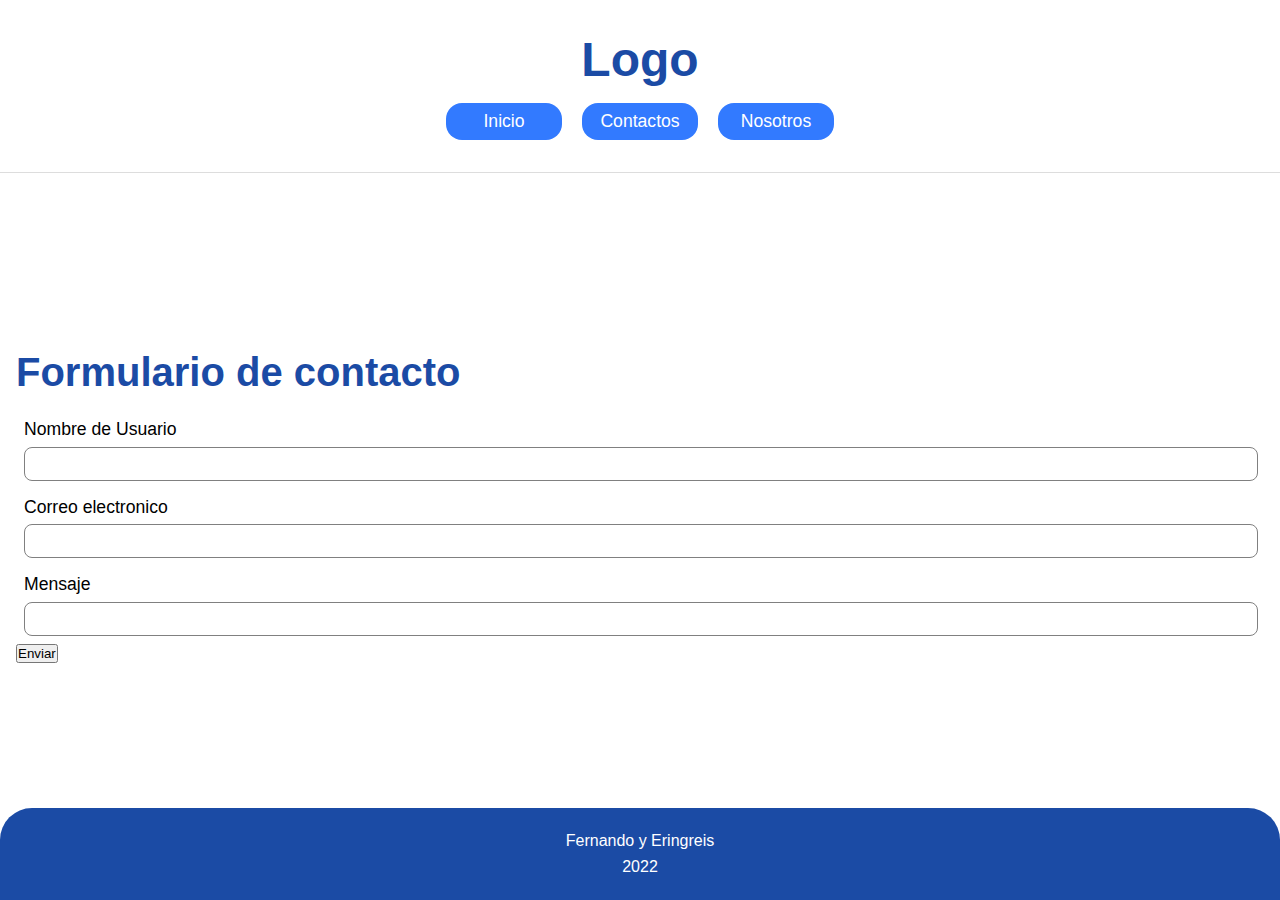
<file: contactos.html>
<!DOCTYPE html>
<html lang="en">
  <head>
    <meta charset="UTF-8" />
    <meta http-equiv="X-UA-Compatible" content="IE=edge" />
    <meta name="viewport" content="width=device-width, initial-scale=1.0" />
    <link rel="stylesheet" href="/styles/formulario.css" />
    <link
      href="https://cdn.jsdelivr.net/npm/bootstrap@5.1.3/dist/css/bootstrap.min.css"
      rel="stylesheet"
      integrity="sha384-1BmE4kWBq78iYhFldvKuhfTAU6auU8tT94WrHftjDbrCEXSU1oBoqyl2QvZ6jIW3"
      crossorigin="anonymous"
    />
    <title>Contactos</title>
  </head>
  <body>
    <nav
      class="navbar navbar-dark bg-light d-sm-flex flex-sm-row align-items-center"
    >
      <div class="logo pb-0">
        <p>Logo</p>
      </div>
      <div class="menu">
        <a href="/" class="nav-item">Inicio</a>
        <a href="/contactos.html" class="nav-item">Contactos</a>
        <a href="/about.html" class="nav-item">Nosotros</a>
      </div>
    </nav>
    <main class="container">
      <section class="border p-3">
        <h1 class="text-center">Formulario de contacto</h1>
        <form action="">
          <div class="field">
            <fieldset>
              <label for="nombre">Nombre de Usuario</label>
              <input type="text" name="nombre" />
            </fieldset>
            <fieldset>
              <label for="correo">Correo electronico</label>
              <input type="text" name="correo" />
            </fieldset>
          </div>
          <div class="field">
            <fieldset>
              <label for="mensaje">Mensaje</label>
              <input type="text" name="mensaje" />
            </fieldset>
          </div>
          <button type="submit" class="btn btn-primary mt-3">Enviar</button>
        </form>
      </section>
    </main>
    <footer style="text-align: center">
      <p>Fernando y Eringreis</p>
      <p>2022</p>
    </footer>
    <script
      src="https://cdn.jsdelivr.net/npm/@popperjs/core@2.10.2/dist/umd/popper.min.js"
      integrity="sha384-7+zCNj/IqJ95wo16oMtfsKbZ9ccEh31eOz1HGyDuCQ6wgnyJNSYdrPa03rtR1zdB"
      crossorigin="anonymous"
    ></script>
    <script
      src="https://cdn.jsdelivr.net/npm/bootstrap@5.1.3/dist/js/bootstrap.min.js"
      integrity="sha384-QJHtvGhmr9XOIpI6YVutG+2QOK9T+ZnN4kzFN1RtK3zEFEIsxhlmWl5/YESvpZ13"
      crossorigin="anonymous"
    ></script>
  </body>
</html>
</file>
<file: styles/formulario.css>
* {
  padding: 0;
  margin: 0;
  font-family: Arial, Helvetica, sans-serif;
}

body {
  background-color: white;
  display: flex;
  flex-flow: column nowrap;
  justify-content: space-between;
  height: 100vh;
}

nav {
  padding: 2rem;
  margin: 0 0 2rem 0;
  border-bottom: 0.3px solid rgb(221, 221, 221);
  display: flex;
  flex-direction: column;
  align-items: center;
  justify-content: space-between;
}

nav p {
  font-size: 3rem;
  font-weight: bold;
  color: rgb(27, 75, 165);
}

.menu {
  display: flex;
  gap: 20px;
  margin-top: 1rem;
}

nav a {
  background-color: rgb(50, 122, 255);
  border-radius: 1rem;
  color: white;
  cursor: pointer;
  font-size: 1.1rem;
  padding: 0.5rem;
  text-decoration: none;
  display: block;
  width: 100px;
  text-align: center;
}

nav a:hover {
  background-color: rgb(27, 75, 165);
}

.logo {
  padding: 0;
  margin: 0;
}

main {
  padding: 0 1rem;
}

.formulario {
  border: 0.5px solid grey;
  text-align: center;
  padding: 2rem 0;
  border-radius: 1rem;
}

fieldset {
  border: none;
  display: flex;
  flex-direction: column;
  margin: 0.5rem;
}

label {
  font-size: 1.1rem;
  margin: 0 0 0.4rem 0;
  text-align: start;
}

input {
  width: 100%;
  height: 2rem;
  border-radius: 0.5rem;
  border: 0.4px solid grey;
}

.field {
  display: flex;
  flex-direction: column;
}

.enviar {
  border: none;
  padding: 1.1rem 2.3rem;
  border-radius: 0.5rem;
  background-color: rgb(27, 75, 165);
  color: white;
  font-weight: bold;
  cursor: pointer;
  margin: 1rem 0 0 0;
}

.cabecera {
  margin: 0 0 3rem 0;
}

h1 {
  font-size: 2.5rem;
  color: rgb(27, 75, 165);
  margin-bottom: 1rem;
}

.cabecera > p {
  font-size: 1.3rem;
  line-height: 1.6;
  padding: 0 1rem;
}

.galeria {
  margin: 0 0 2rem 0;
}

h2 {
  font-size: 1.8rem;
  color: rgb(27, 75, 165);
  margin-bottom: 2rem;
}

.galeria > div {
  display: flex;
  justify-content: space-between;
  flex-wrap: wrap;
}

.galeria img {
  width: 400px;
  height: 300px;
  border-radius: 1rem;
  -webkit-box-shadow: 0px 14px 12px 0px rgba(199, 199, 199, 1);
  -moz-box-shadow: 0px 14px 12px 0px rgba(199, 199, 199, 1);
  box-shadow: 0px 14px 12px 0px rgba(199, 199, 199, 1);
}

footer {
  background-color: rgb(27, 75, 165);
  padding: 1rem 0;
  border-top-left-radius: 2rem;
  border-top-right-radius: 2rem;
}

footer p {
  color: white;
  margin: 0.5rem 0;
}

/* Estilos para Tables */
@media (min-width: 481px) {
  /* nav {
    flex-direction: row;
  }

  main {
    display: flex;
    justify-content: center;
  }

  .formulario {
    padding: 1rem;
  } */
}

/* Estilos para Laptops */
@media (min-width: 890px) {
  /* main {
    padding: 0 6rem;
  }

  .formulario {
    width: 80%;
  } */
}

@media (min-width: 1150px) {
  /* .formulario {
    width: 60%;
  } */
}

@media (min-width: 1300px) {
  /* main {
    padding: 0 15rem;
  }

  .formulario {
    width: 50%;
  } */
}
</file>
